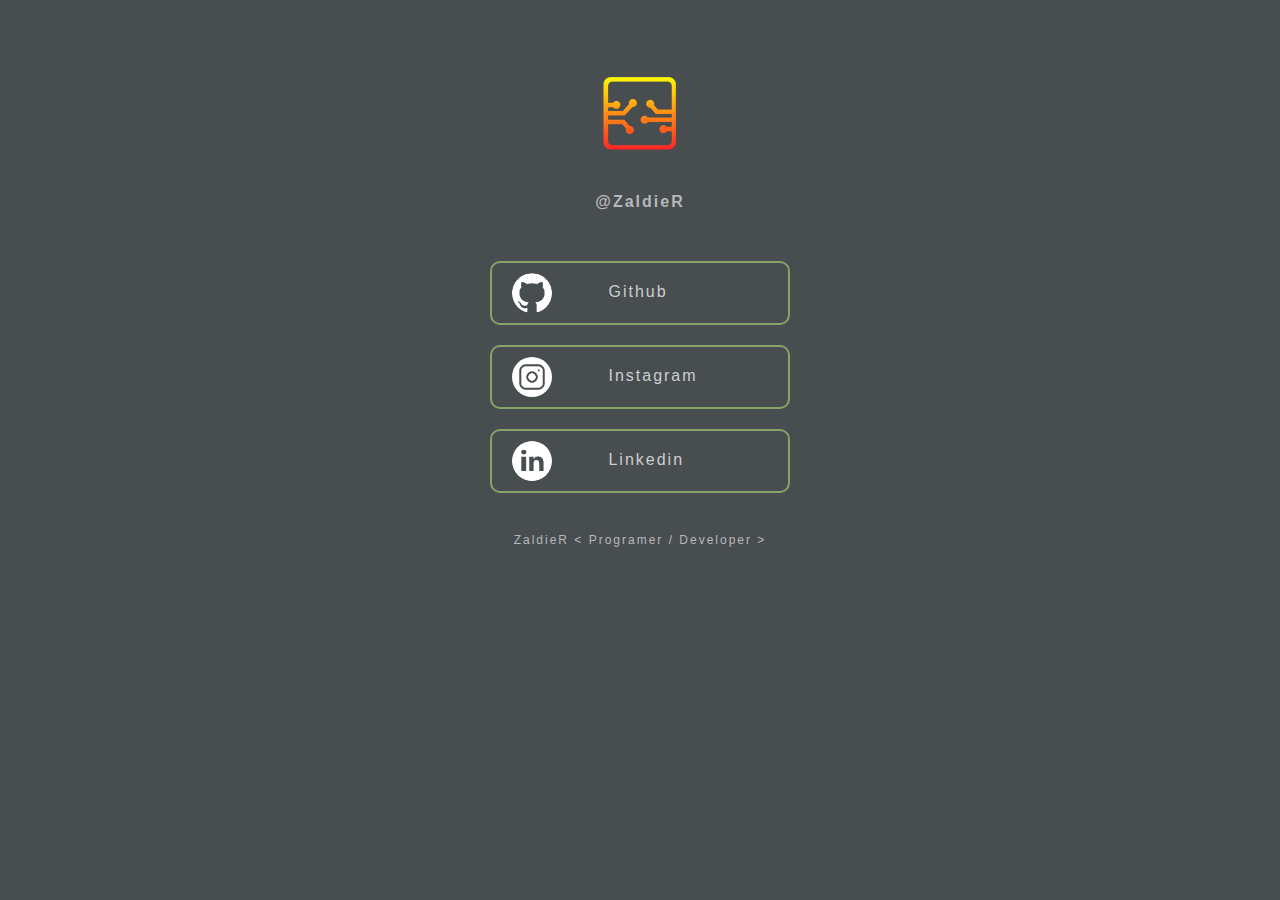
<file: index.html>
<!DOCTYPE html>
<html lang="fr">
<head>
	<meta charset="utf-8">
	<meta name="viewport" content="width=device-width, initial-scale=1.0">
	<link rel="stylesheet" type="text/css" href="main.css">
	<title>zaldier links</title>
</head>
<!-- Profile picture-->
<img src="img/logo.png" alt="profile picture" class="profile-picture">
<!-- Profile name-->
<div class="profile-name"><b>@ZaldieR</b></div>

<!-- Links-->

<div class="box">
	<a href="https://github.com/ZaldieR" target="_blank">
		<img src="img/github.png" alt="logo">
		Github
	</a>
</div>
<div class="box">
	<a href="https://www.instagram.com/zaldier_dev/" target="_blank">
		<img src="img/instagram.png" alt="logo">
		Instagram
	</a>
</div>
<div class="box">
	<a href="https://www.linkedin.com/in/mathis-lorenzo-0102171ba" target="_blank">
		<img src="img/linkedin.png" alt="logo">
		Linkedin
	</a>
</div>

<!-- <a href="https://github.com/ZaldieR" class="links" target="_blank">Github</a>
<a href="https://www.instagram.com/zaldier_dev/" class="links"target="_blank" >Instagram</a>
<a href="https://www.linkedin.com/in/mathis-lorenzo-0102171ba" class="links" target="_blank">Linkedin</a> -->
<!-- <a href="#" class="links" target="_blank">#</a> -->
<!-- <a href="#" class="links" target="_blank">#</a> -->

<!-- Logo -->
<div class="bottom-text">ZaldieR < Programer / Developer ></div>

</body>
</html>
</file>
<file: main.css>
body {
    background: #484D4F;
    color: #B6B9BB;
    font-family: 'Open Sans', sans-serif;
    font-size: 16px;
    letter-spacing: 2px;
}

img {
    border-radius: 50%;
}

.profile-picture {
    display: block;
    margin-left: auto;
    margin-right: auto;
    margin-top: 5%;
    height: auto;
    max-width: 100px;
}

.profile-name {
    text-align: center;
    padding: 30px;
}

.links {
    text-align: center;
    margin-top: 20px;
    padding: 20px;
    border: 1px solid;
    border-color: #9dbf7a;
    border-width: 2px;
    width: 250px;
    display: block;
    margin-left: auto;
    margin-right: auto;
    border-radius: 10px;
}

a {
    text-decoration: none;
    color: #CCCFD1;
    transition: color 0.5s;
}

.bottom-text {
    text-align: center;
    margin-top: 40px;
    font-size: 12px;
}

a:hover {
    color: #fff;
    background: #86A368;
}

/* ///// */
.box {
    padding-top: 20px;
    margin-left: auto;
    margin-right: auto;
    width: 300px;
}

.box a {
    display: table-cell;
    width: 300px;
    vertical-align: middle;
    border: 2px solid;
    border-radius: 10px;
    border-color: #86A368;
    padding: 5px 20px 5px 20px;
}

.box a img {
    vertical-align: middle;
    max-width: 40px;
    height: auto;
    margin-right: 50px;
    margin-top: 5px;
    margin-bottom: 5px;
    transition: all 0.5s;
}
/* ///// */
</file>
